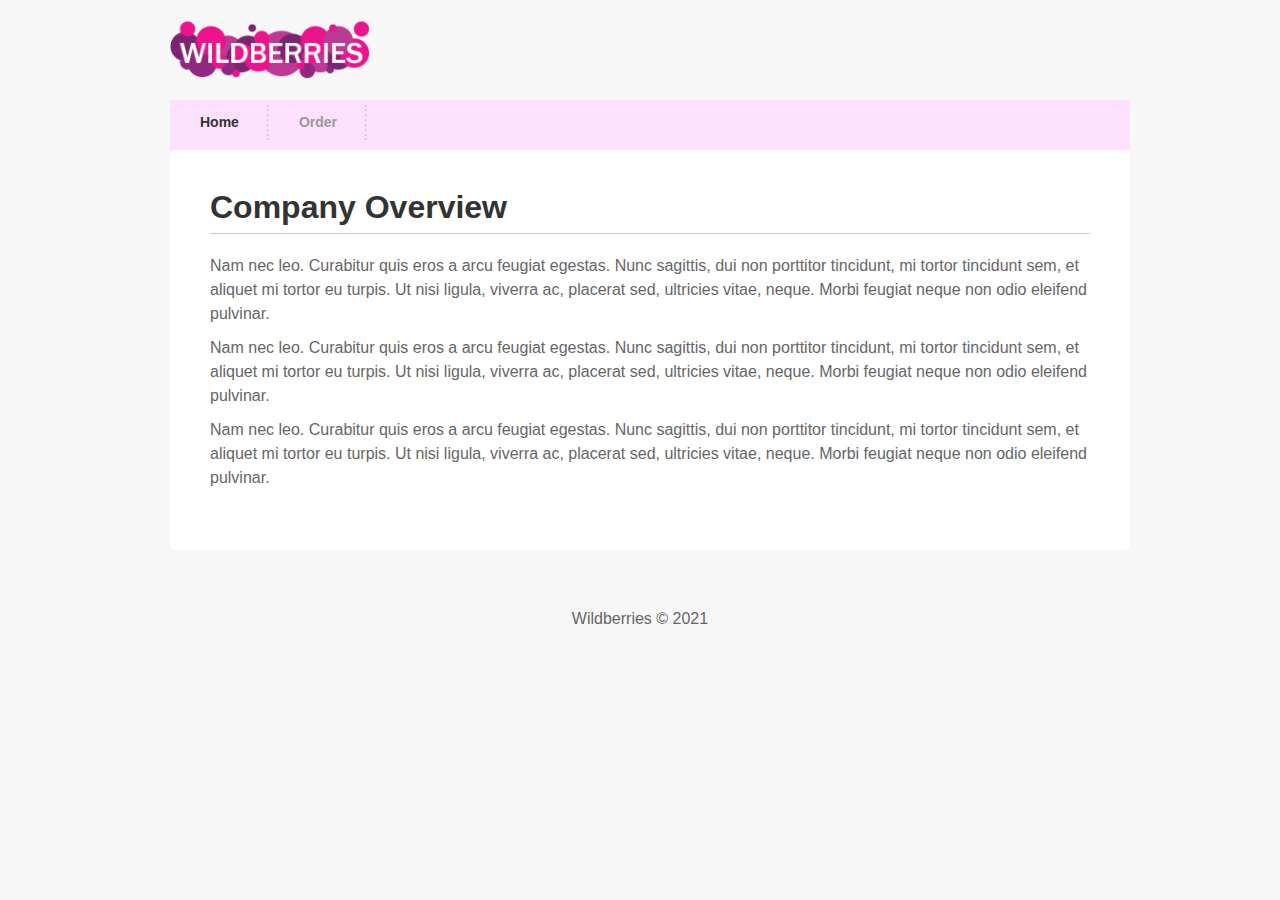
<file: index.html>
<!DOCTYPE html>
<html lang="en">

<head>
	<meta charset="UTF-8">
	<meta name="viewport" content="width=device-width, initial-scale=1.0">
	<title>Wildberries</title>
	<meta name="keywords" content="" />
	<meta name="description" content="" />
	<link rel="stylesheet" href="css/style.css">
</head>

<body>
	<div id="wrapper">
		<header id="header">
			<a href="index.html" class="logo"><img src="images/logo.png" alt=""></a>
		</header> <!-- END of header -->
		<nav id="menu" class="navigation">
			<ul class="flex">
				<li><a href="index.html" class="selected">Home</a></li>
				<li><a href="order.html">Order</a></li>
			</ul>
		</nav> <!-- end of menu -->
		<main id="main">
			<div id="content">
				<h1>Company Overview</h1>
					<p>Nam nec leo. Curabitur quis eros a arcu feugiat egestas. Nunc sagittis, dui non porttitor tincidunt,
						mi
						tortor tincidunt sem, et aliquet mi tortor eu turpis. Ut nisi ligula, viverra ac, placerat sed,
						ultricies
						vitae, neque. Morbi feugiat neque non odio eleifend pulvinar.</p>
					<p>Nam nec leo. Curabitur quis eros a arcu feugiat egestas. Nunc sagittis, dui non porttitor tincidunt,
						mi
						tortor tincidunt sem, et aliquet mi tortor eu turpis. Ut nisi ligula, viverra ac, placerat sed,
						ultricies
						vitae, neque. Morbi feugiat neque non odio eleifend pulvinar.</p>
					<p>Nam nec leo. Curabitur quis eros a arcu feugiat egestas. Nunc sagittis, dui non porttitor tincidunt,
						mi
						tortor tincidunt sem, et aliquet mi tortor eu turpis. Ut nisi ligula, viverra ac, placerat sed,
						ultricies
						vitae, neque. Morbi feugiat neque non odio eleifend pulvinar.</p>
			</div> <!-- END of content -->
		</main> <!-- END of main -->
		<footer id="footer"> Wildberries © 2021</footer> <!-- END of footer -->
	</div>
</body>

</html>
</file>
<file: css/style.css>
body {
	margin: 0;
	padding: 0;
	color: #666;
	font-family: Roboto, sans-serif;
	background-color: #f7f7f7;
}

*{
	box-sizing: border-box;
}

a, a:link, a:visited {
	color: #666;
	font-weight: normal;
	text-decoration: none
}

a:hover {
	text-decoration: underline;
}

p {
	margin: 0 0 10px 0;
	padding: 0;
	line-height: 1.5;
}

img {
	border: none;
	max-width: 100%;
}

h1, h2, h3, h4, h5, h6 {
	color: #333;
	font-weight: bold;
	line-height: 100%;
}

h1 {
	padding-bottom: 10px;
	border-bottom: 1px solid #ccc;
	margin-bottom: 20px
}

h2 {
	margin-bottom: 10px;
}

table {
	border-collapse: collapse;
	width: 100%;
	text-align: center;
}

table th {
	background: #ccc;
	color: #000;
	border: 1px solid #000;
}

  td, th {
	padding: 10px 0px; 
	border: 1px solid #000;
	width: 120px;
}

.btnDelRow{
	color: rgb(110, 27, 27);
	transition: all .3s;
}
.btnDelRow:hover{
	cursor: pointer;
	color: rgb(199, 39, 39);
	transition: all .3s;
}

.name{
	cursor: pointer;
}

.tr_remove{
	transition: .3s ease;
	opacity: 0;
}

input{
	max-width: 50px;
}
 
/*layout*/

#wrapper {
	width: 960px;
	padding: 0 10px;
	margin: 0 auto;
}

#header {
	width: 960px;
	height: 100px;
}

#menu {
	width: 960px;
	height: 50px;
	background: #fdfd;
}

#main {
	width: 960px;
	background: #fff;
	border-radius: 5px;
}

#content {
	width: 900px;
	min-height: 400px;
	margin-left: auto;
	margin-right: auto;
	padding: 20px 10px 20px;
}

#footer {
	width: 940px;
	padding: 60px 10px 20px;
	text-align: center;
}

.col {
	margin-right: 20px
}

.col_13 {
	width: 300px
}

.no_margin_right {
	margin-right: 0
}

.flex {
	display: flex;
}

/*header*/

.logo {
	max-width: 200px;
	display: block;
}

.navigation ul {
	z-index: 100;
	margin: 0;
	padding: 0;
	list-style-type: none;
}

.navigation ul li a {
	display: block;
	padding: 0 30px;
	height: 45px;
	line-height: 45px;
	font-size: 14px;
	color: #999;
	text-decoration: none;
	font-weight: 700;
	outline: none;
	text-align: center;
	background: url(../images/menu_divider.png) right center no-repeat
}

.navigation ul li a.selected, .navigation ul li a:hover {
	color: #333;
}
</file>
